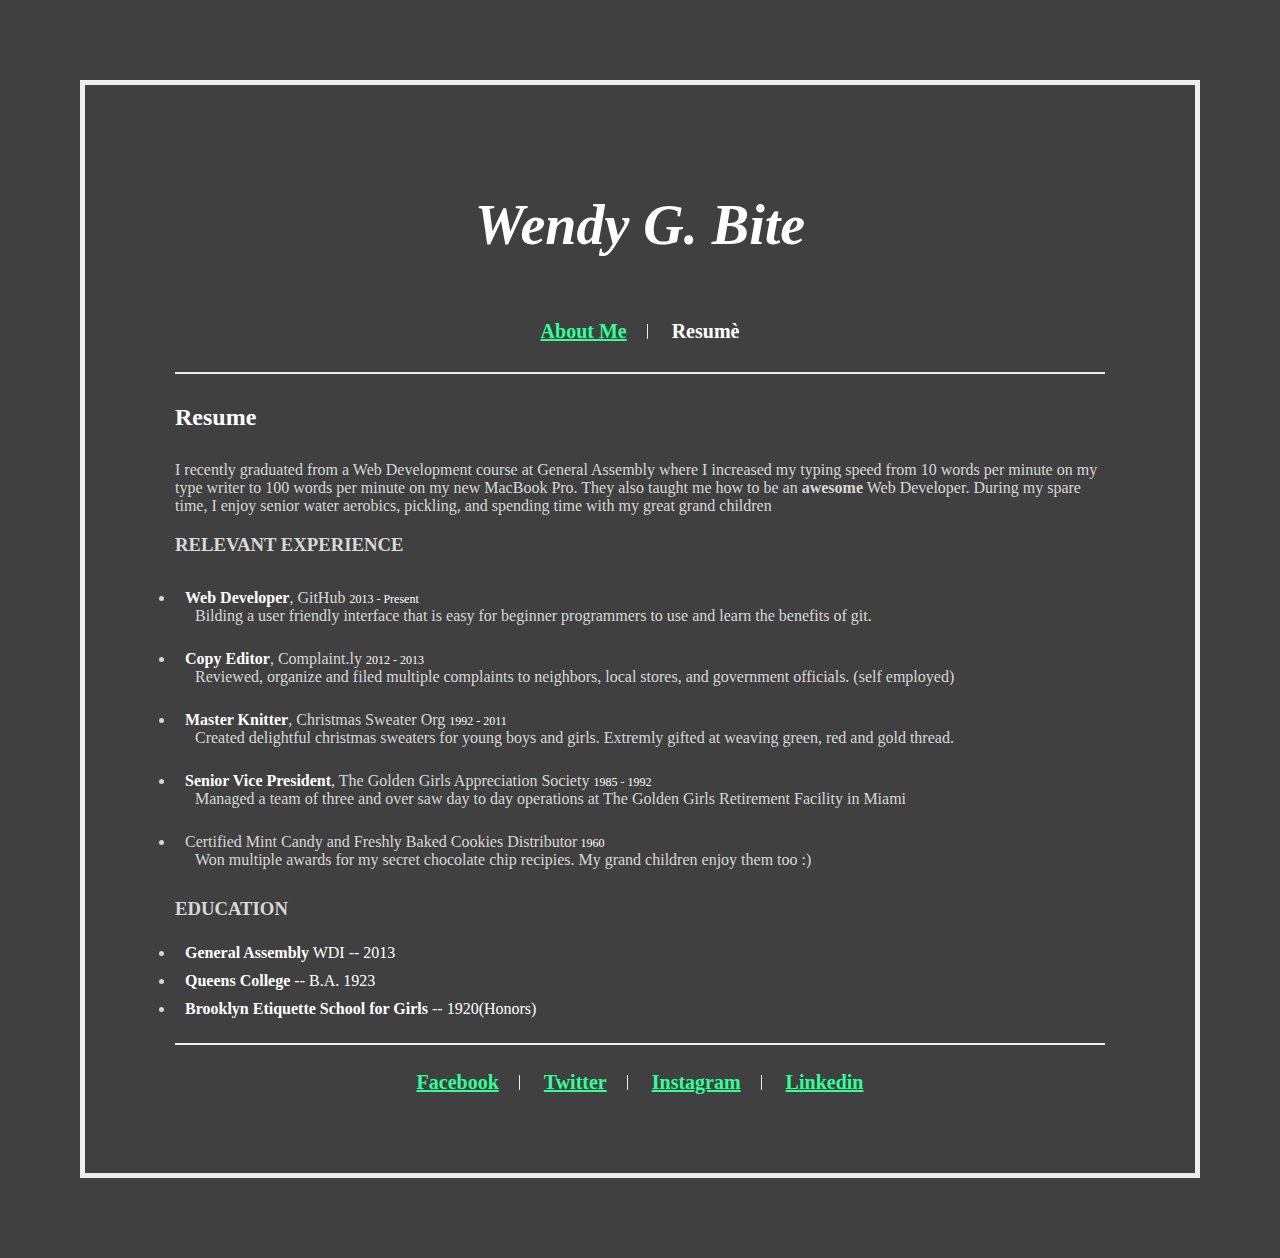
<file: index.html>
<!DOCTYPE HTML>
<html>
	<head>
		<title>Wendy Bite</title>
		<link rel="stylesheet" href="sytle/main.css">
	</head>

	<body>
		<header class="content-bookend">
			<h1 class="title__font">Wendy G. Bite</h1>

			<nav class="nav">
				<a href="subpage/subpage.html" class="nav__link">About Me</a>
				<a href="#" class="nav__link nav__link--rightborder nav__link--active">Resum&#232;</a>
			</nav>
		</header>
		<Section>
			<h2 class="sectionTitle">Resume</h2>
			<p class="paragraph__content">I recently graduated from a Web Development course at General Assembly where I increased my typing speed from 10 words per minute on my type writer to 100 words per minute on my new MacBook Pro. They also taught me how to be an <b>awesome</b> Web Developer. During my spare time, I enjoy senior water aerobics, pickling, and spending time with my great grand children</p>
		</Section>
		<Section>
			<h3 class="blockTitle">RELEVANT EXPERIENCE</h3>
				<li><span class="span--boldText">Web Developer</span>, GitHub <span class="span--year">2013 - Present</span></br><span class="span--sectionText">Bilding a user friendly interface that is easy for beginner programmers to use and learn the benefits of git.</span></li>

				<li><span class="span--boldText">Copy Editor</span>, Complaint.ly 
				<span class="span--year">2012 - 2013</span></br><span class="span--sectionText">Reviewed, organize and filed multiple complaints to neighbors, local stores, and government officials. (self employed)</span></li>

				<li><span class="span--boldText">Master Knitter</span>, Christmas Sweater Org <span class="span--year">1992 - 2011</span></br><span class="span--sectionText">Created delightful christmas sweaters for young boys and girls. Extremly gifted at weaving green, red and gold thread.</span></li>

				<li><span class="span--boldText">Senior Vice President</span>, The Golden Girls Appreciation Society <span class="span--year">1985 - 1992</span></br><span class="span--sectionText">Managed a team of three and over saw day to day operations at The Golden Girls Retirement Facility in Miami</span></li>

				<li><span class="span--boldText"></span>Certified Mint Candy and Freshly Baked Cookies Distributor<span class="span--year"> 1960</span></br><span class="span--sectionText">Won multiple awards for my secret chocolate chip recipies. My grand children enjoy them too :)</span></li>
				
		</Section>
		<Section class="Section__Lower">
			<h3 class="blockTitle">
			EDUCATION
			</h3>
				<li class="list__short-list"><span class="span--boldText">General Assembly</span><span> WDI -- 2013</span></li>
				<li class="list__short-list"><span class="span--boldText">Queens College</span><span> -- B.A. 1923</span></li>
				<li class="list__short-list"><span class="span--boldText">Brooklyn Etiquette School for Girls</span><span> -- 1920(Honors)</span></li>
		</Section>
		<footer>
			<nav class="nav nav--bottomborder">
				<a href="#" class="nav__link">Facebook</a>
				<a href="#" class="nav__link">Twitter</a>
				<a href="#" class="nav__link">Instagram</a>
				<a href="#" class="nav__link nav__link--rightborder">Linkedin</a>
			</nav>
		</footer>
	</body>
</html>
</file>
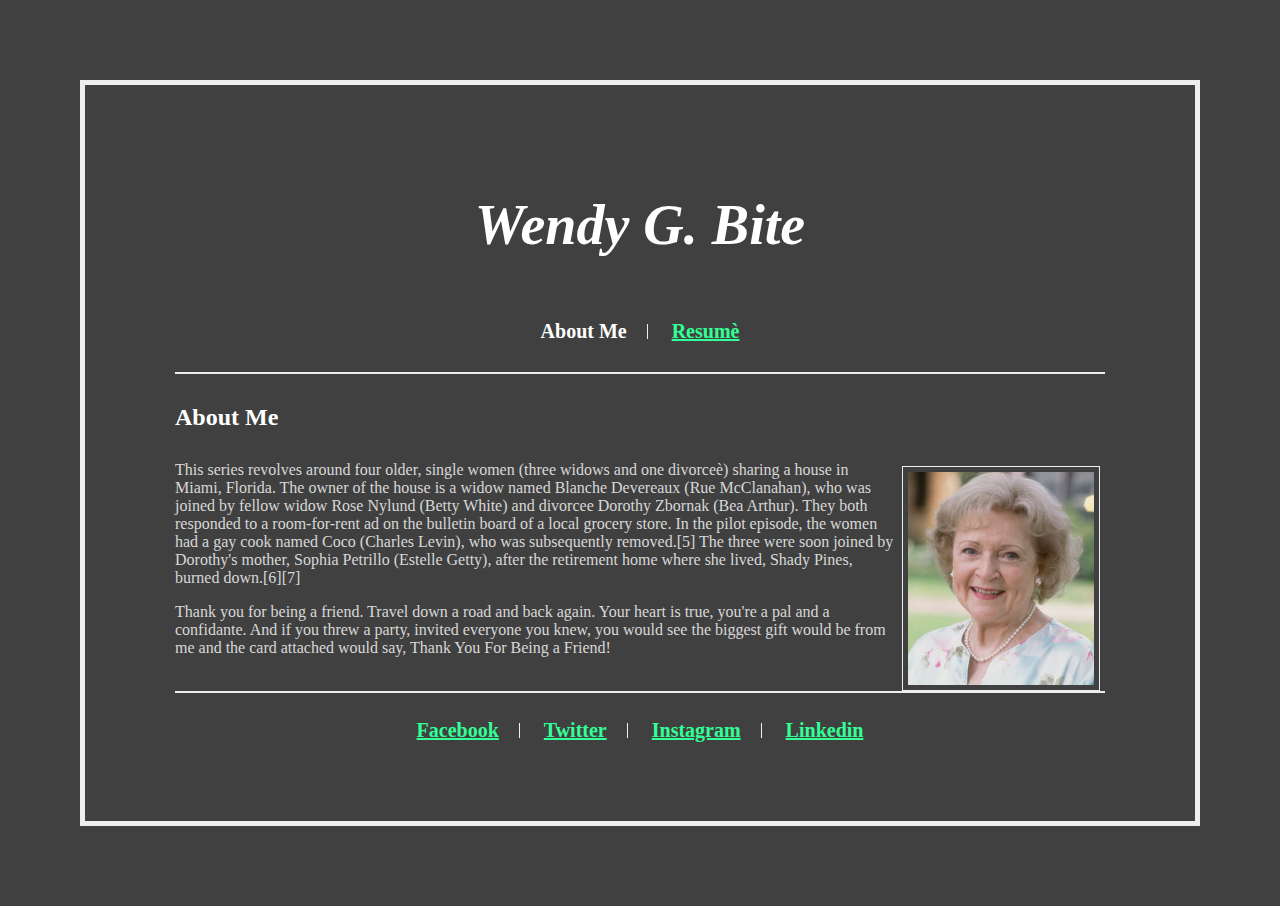
<file: subpage/subpage.html>
<!DOCTYPE html>
<html>
<head>
	<title>About Me</title>
	<link rel="stylesheet" href="../sytle/main.css">
</head>
<body>
	<header class="content-bookend">
			<h1 class="title__font">Wendy G. Bite</h1>

			<nav class="nav">
				<a href="#" class="nav__link nav__link--active">About Me</a>
				<a href="../index.html" class="nav__link nav__link--rightborder">Resum&#232;</a>
			</nav>
		</header>
		<Section>
			<h2 class="sectionTitle">About Me</h2>
			<span class="paragraph__inlineBlock"><img src="assets/Betty-White.jpg" alt="Betty White Pic" align="right"></span>
			<span class="paragraph__content paragraph__inlineBlock">This series revolves around four older, single women (three widows and one divorce&#232;) sharing a house in Miami, Florida. The owner of the house is a widow named Blanche Devereaux (Rue McClanahan), who was joined by fellow widow Rose Nylund (Betty White) and divorcee Dorothy Zbornak (Bea Arthur). They both responded to a room-for-rent ad on the bulletin board of a local grocery store. In the pilot episode, the women had a gay cook named Coco (Charles Levin), who was subsequently removed.[5] The three were soon joined by Dorothy's mother, Sophia Petrillo (Estelle Getty), after the retirement home where she lived, Shady Pines, burned down.[6][7]</span>

			
			<p class="paragraph__content">Thank you for being a friend. Travel down a road and back again. Your heart is true, you're a pal and a confidante. And if you threw a party, invited everyone you knew, you would see the biggest gift would be from me and the card attached would say, Thank You For Being a Friend!</p></br>
		</Section>
		<footer>
			<nav class="nav nav--bottomborder">
				<a href="#" class="nav__link">Facebook</a>
				<a href="#" class="nav__link">Twitter</a>
				<a href="#" class="nav__link">Instagram</a>
				<a href="#" class="nav__link nav__link--rightborder">Linkedin</a>
			</nav>
		</footer>
</body>
</html>
</file>
<file: sytle/main.css>
body {
	background: rgb(64,64,64);
	border: 5px solid #eee;
	margin: 80px;
	padding: 50px 90px 50px 90px;
}

.content-bookend {
	padding-top: 20px;
}

.title__font {
	color: white;
	font-size: 56px;
	text-align: center;
	font-style: italic;
}

.nav { /* this is a  block */
	padding: 30px 0;
	border-bottom: 2px solid #eee;
	text-align: center;
}

.nav--bottomborder {
	border-bottom: none;
	border-top: 2px solid #eee;
}
.nav__link { /* this is an element of the nav block */
	font-size: 20px;
	font-weight: 600;
	color: rgb(50,255,150);
	padding: 0 20px;
	border-right: 1px solid #eee;
	display: inline-block;
    line-height: 15px;
}

.nav__link--rightborder {
	border-right: none;
}

.paragraph__content {
	color: rgb(216,216,216);
}

.nav__link--active {
	color: white;
	font-weight: 800;
	text-decoration: none;
	pointer-events: none;
}

.sectionTitle {
	color: white;
	text-align: left;
	padding: 10px 0 10px 0;
}

.blockTitle {
	color: rgb(216,216,216);	
}

li {
	color: rgb(216, 216, 216);
	padding: 15px 10px 10px 10px;
}

li span {
	color: white;	
}

div {
	border: 1px solid #eee;
	padding: 5px 5px 5px 5px;
}

.span--boldText{
	font-weight: 600
}

.span--year{
	font-size: 12px;
}

.span--sectionText{
	font-size: 16px;
	padding: 0 0 0 10px;
	color: rgb(216, 216, 216);
	text-decoration: none;
}

.Section__Lower{
	padding: 0 0 20px 0;
}

li.list__short-list {
	padding: 5px 10px 5px 10px;
}

.paragraph__inlineBlock {
	dispaly: inline-block;
 }

img {
	max-width: 20%;
	margin: 5px;
	border: 1px solid #eee;
    height: auto;
    width: auto;
    padding: 5px 5px;
}
</file>
